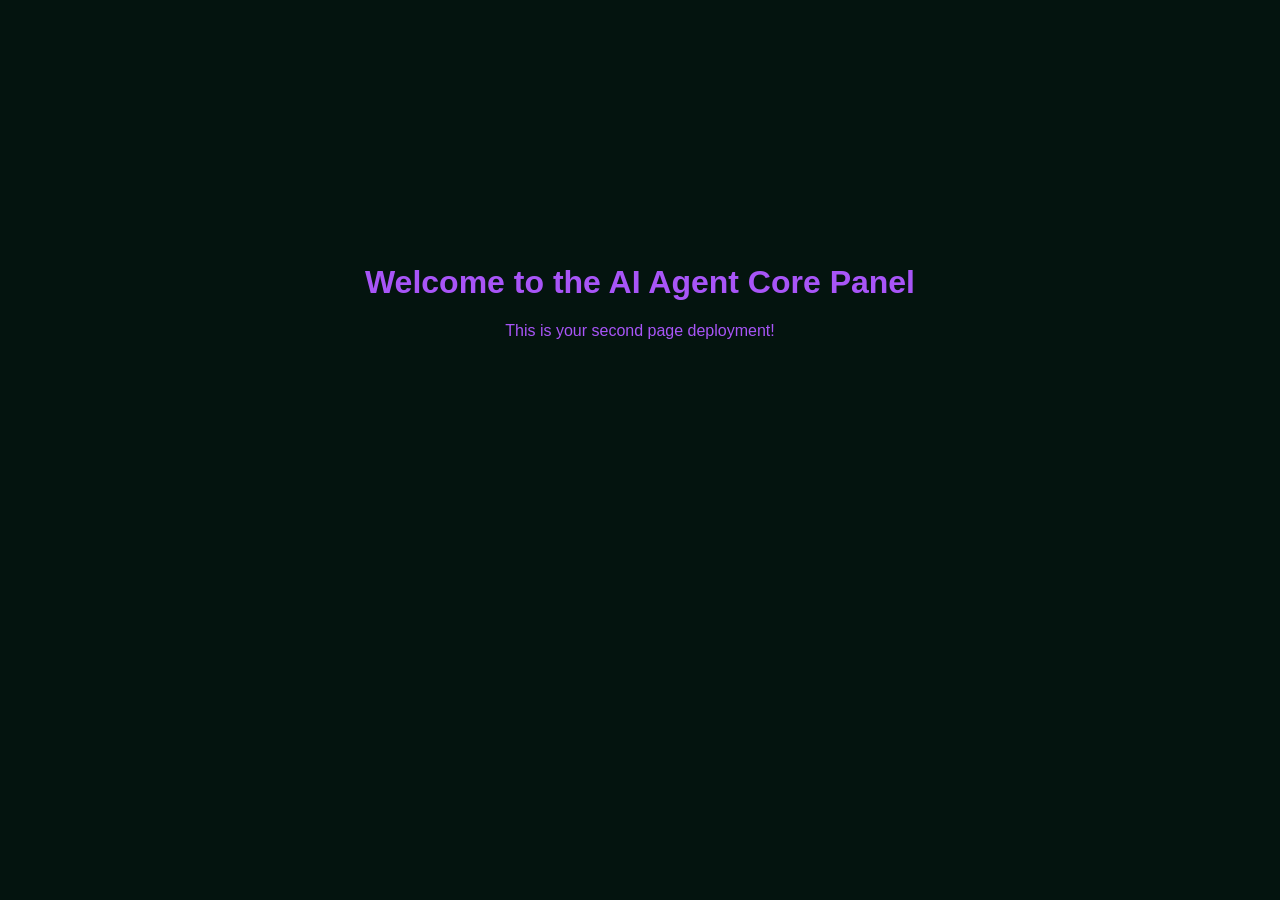
<file: next-page.html>
<html>
<head>
    <title>AI Agent Terminal</title>
    <style>
        body { background-color: #04140f; color: #a855f7; font-family: sans-serif; text-align: center; padding-top: 20%; }
    </style>
</head>
<body>
    <h1>Welcome to the AI Agent Core Panel</h1>
    <p>This is your second page deployment!</p>
</body>
</html>
</file>
